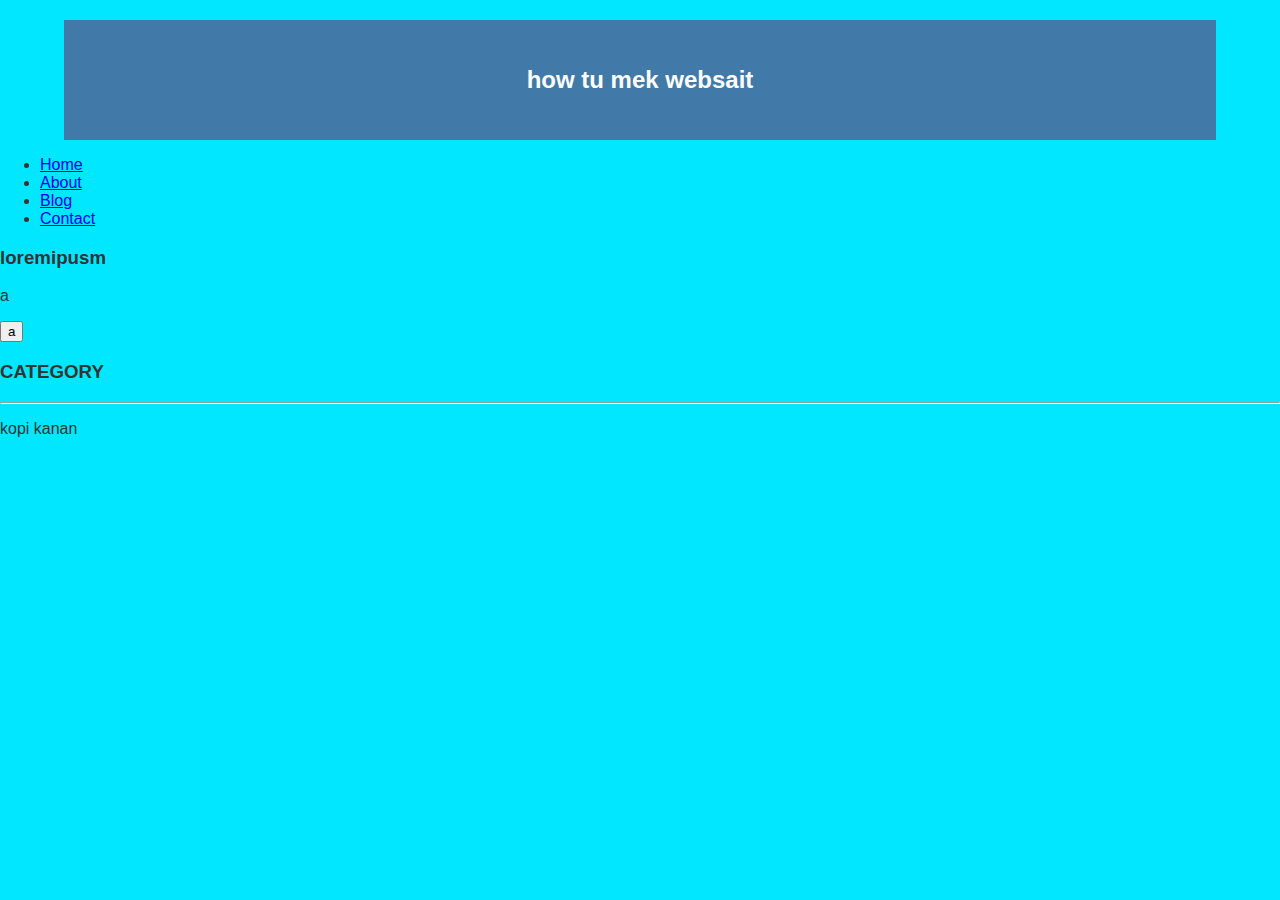
<file: index.html>
<!DOCTYPE HTML>
<HTML lang="en">
  <head>
     <title>sigmga</title>
     <link rel="stylesheet" href="style.css">
  </head>
  <body>
   <div class="header">
     <div class="jarak">
       <h2>how tu mek websait</h2>
     </div>
   </div>
   <div class="menu">
     <ul>
                  <li><a href="home.html">Home</a></li>
                  <li><a href="about.html">About</a></li>
                  <li><a href="#">Blog</a></li>
                  <li><a href="#">Contact</a></li> 
     </ul>
   </div>
   <div class="content">
     <div class="jarak">
       <!-- kiri -->
       <div class="kiri>
         <!-- blog -->
         <div class="border">
           <div class="jarak">
             <h3>loremipusm</h3>
             <p>a</p>
             <button class="btn">a</button>
           </div>
         </div>
         <!-- end blog -->
       </div>
       <!-- kiri -->
       <!-- kanan -->  
       <div class="kiri>
           <div class="jarak">
             <h3>CATEGORY</h3>
             <hr/>
             <p><a href="#" class="undecor"></a></p>
             <p><a href="#" class="undecor"></a></p>
             <p><a href="#" class="undecor"></a></p>
             <p><a href="#" class="undecor"></a></p>
             <p><a href="#" class="undecor"></a></p>
             <p><a href="#" class="undecor"></a></p>
             <p><a href="#" class="undecor"></a></p>
           </div>
        </div>
        <!-- kanan -->
  </div>   
</div>
<div class="footer">
  <div=class"jarak">
    <p>kopi kanan</p>
  </div>
</div>
</body>
</HTML>
</file>
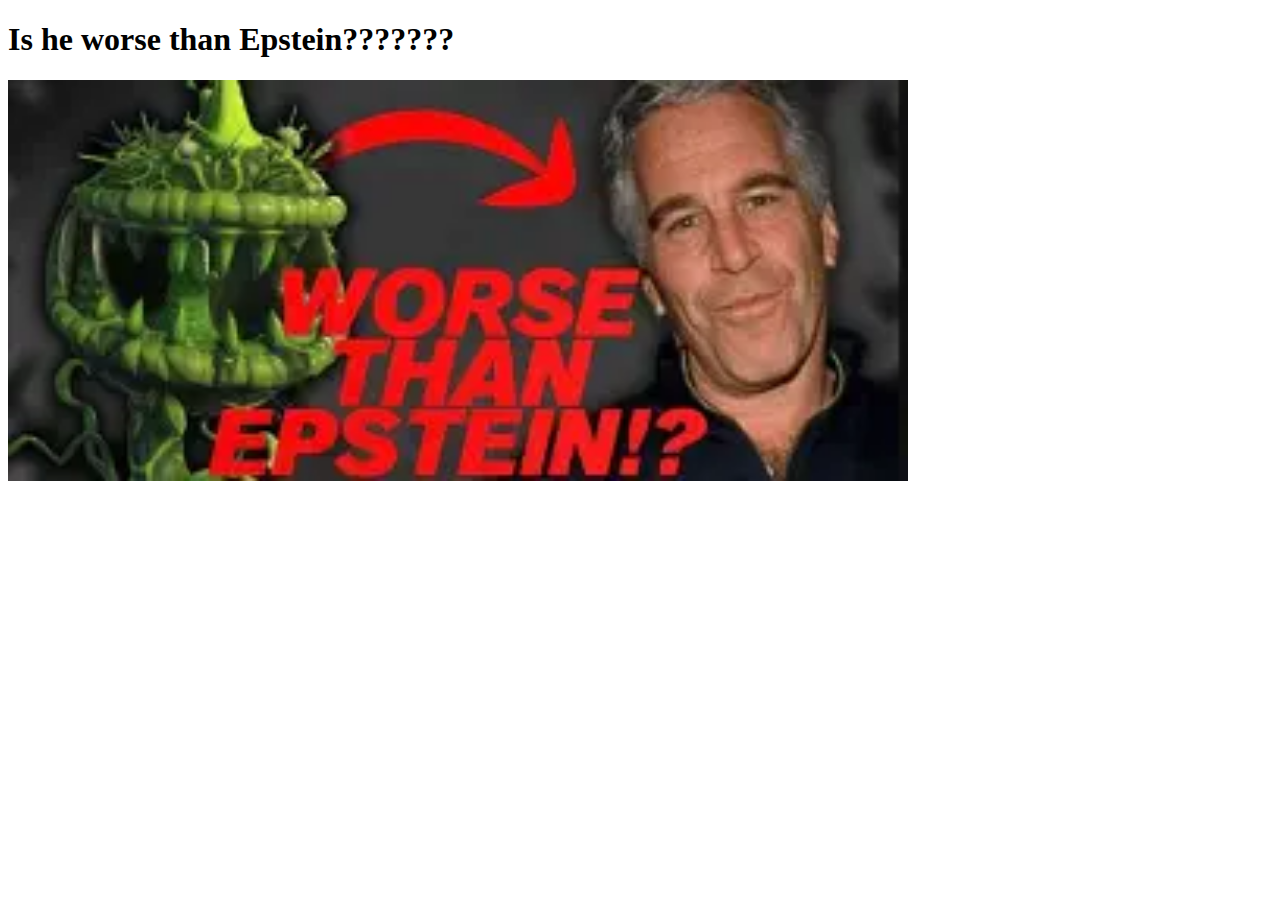
<file: about.html>
<!DOCTYPE HTML>
<HTML>
  <head>
     <title>Teto</title>
  </head>
  <body bgcolor=white>

        <h1>Is he worse than Epstein???????</h1>
    	<img width="900" src="ep.jpg">

  </body>
</HTML>
</file>
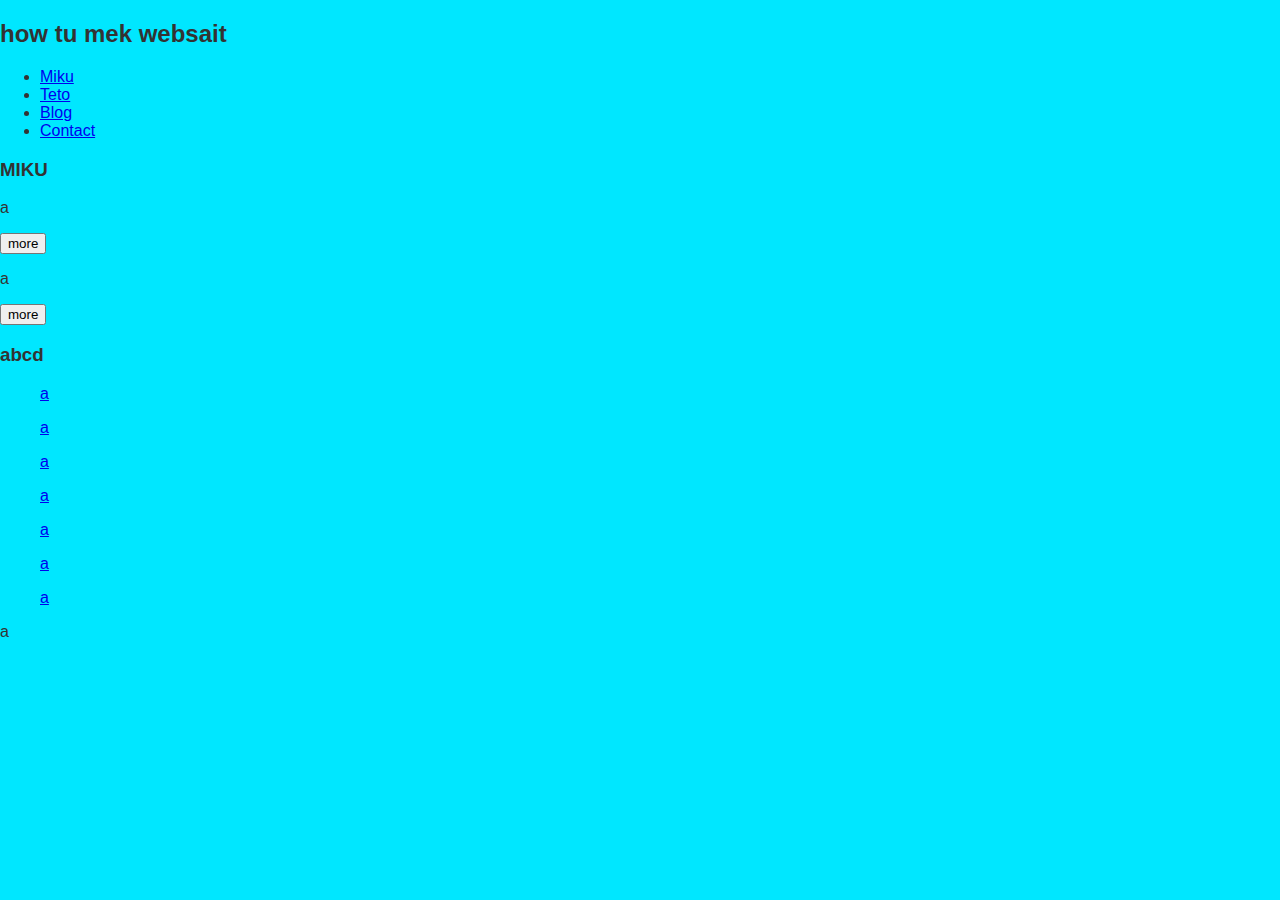
<file: homepeg.html>
<!DOCTYPE HTML>
<HTML lang=en>
  <head>
     <title>sigmga</title>
     <link rel="stylesheet" href="style.css">
  </head>
  <body>
    <h2>how tu mek websait</h2>
    <ul>
      <li><a href="index.html">Miku</a></li>
      <li><a href="teto.html">Teto</a></li>
      <li><a href="#">Blog</a></li>
      <li><a href="#">Contact</a></li> 
    </ul>
      <h3>MIKU</h3>

      <p>a</p>
      <button>more</button>
      <p>a</p>
      <button>more</button>


      <h3>abcd</h3>
      <ul>
        <p><a href="#">a</a></p>
        <p><a href="#">a</a></p>
        <p><a href="#">a</a></p>
        <p><a href="#">a</a></p>
        <p><a href="#">a</a></p>
        <p><a href="#">a</a></p>
        <p><a href="#">a</a></p>
      </ul>
        <p>a</p>
  </body>
</HTML>
</file>
<file: style.css>
body{
    background:#00E7FF;
    color:#333;
    width:100%;
    font-family:sans-serif;
    margin:0 auto;
}

.header{
    width:90%;
    margin:auto;
    height:120px;
    line-height:120px;
    background:#417aa8;
    color:#fff;
    text-align:center;


}
</file>
